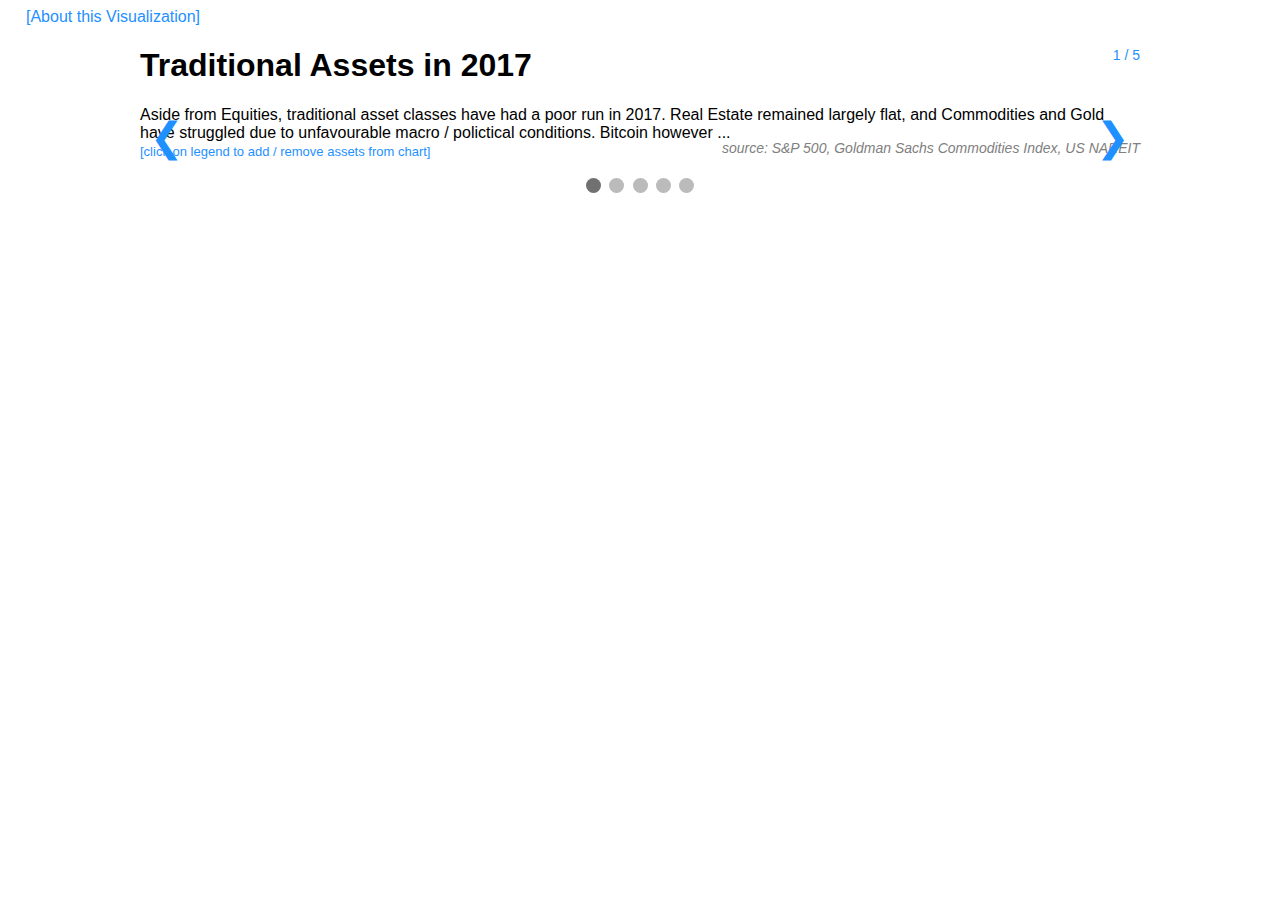
<file: index.html>
<!DOCTYPE html>
<html lang="en">
<head>
    <meta charset="UTF-8">
    <title>CS 498 DV (wcwei2)</title>
    <link rel="stylesheet" type="text/css" href="chartFormat.css">  <!-- CSS stylesheet for assignment -->
    <script src="https://d3js.org/d3.v4.min.js"></script>				<!-- D3 library for assignment -->
    <script src="interactiveLineChart.js" charset="utf-8"></script>				<!-- JS D3 code for line chart -->
    <script src="scatterPlot.js" charset="utf-8"></script>				<!-- JS D3 code for scatterplot -->
</head>


<body>


<button class="collapsible"> [About this Visualization] </button>
<div class="content">
 Wang Chun Wei (wcwei2@illinois.edu) <br />
 CS498 Data Visualization, Final Project, JS D3 Application <br />
 University of Illinois at Urbana-Champaign 
<br>

	<h4>About</h4>

	This visualization tells the story of cryptocurrency appreciation in 2017. Firstly we examine the performance of traditional investments in 2017, and then compare and contrast with Bitcoin.  We follow up by summarizing the risk-return and risk-liquidity relationships of 250+ cryptocurrencies. <br />

	<font size="2" color="dodgerblue">This visualization is tested to work on Safari, Chrome and Microsoft Edge. Let me know if there's any compatability issues (I've had issues with Firefox). </font>

	<h4>Hybrid Structure</h4>
            <p>
                The visualization employs an <b>interactive slideshow</b> structure. Through 5 slides we tell a linear / sequential story whilst allowing some user interactions per scene. <br />
                On the sides of each chart, I have added <i>'next'</i> and <i>'previous'</i> buttons allowing users to guide forwards and backwards through the slides. 
                Furthermore, at the bottom of the chart frame, I have added <i> 'dot / bullet indicators'</i>. <br />This lets users know their progress through the interactive slideshow. 
                At the top of the chart frame, I have also included a <i>'page number'</i>. <br />
                By clicking through the charts, the user triggers parameter changes, and the bullet indicators and page numbers are updated to the new scene.
			</p>

 	<h4>Scene Utilization</h4>
            <p>
                We utilize slides (chart frames) to create scenes. The scenes have a consistent layout so as to avoid disorientating the user. <br /> When the user hovers over the navigation buttons and dots, it triggers a change in color/shade providing visual cue (affordance).<br />

                Two types of charts have been used in the scenes. 
                <ul>
                	<li> Line charts are used depict changes in asset prices over time. Multiple line charts are used to compare one asset with another. The users to toggle to add and delete lines on the chart. </li>
                	<li> Scatterplots are used to describe the interaction between two numeric variables. The radius of each dot represents the log market cap (gylph). </li>
            	</ul>

            </p>

    <h4>Annotations</h4>
            <p><ul>
                <li> Each slide contains text annotating the scene with insights from the data. </li>
                <li> For linecharts that depict changes through time, we annotate key events directly on the chart via text labels. Readers can directly see the impact of news events on cryptocurrency prices. (slide 2)</li>
                <li> In Scene 2, annotations relating to Bitcoin events are cleared when the user removes Bitcoin from the chart. </li>
                <li> For Scatterplots, text label annotations and dotted-lines highlight key trends in the data. </li>
                <li> [Technically not an annotation] For Scatterplots, tooltips are used that pop-up through 'mouseovers' providing users with more data on demand. These are cleared by 'mouseout'.</li>
			</ul></p>

	<h4> Parameters </h4>
			<p><ul>
				<li> On/off visibility parameters control each line in the interactive line charts. Users can switch the lines on and off from the legend below the chart.  </li>
				<li> The slide number parameter controls which chart to be displayed in this interactive slideshow. The user is able to change the slide number parameter by clicking on the back / forth arrows or progress dots and the bottom of the chart. </li>
				<li>  Mouse coordinate parameters controls the tooltips, showing the date/time value and the prices associated with the date/time value.</li>
			</ul></p>

	<h4> Triggers </h4>
			<p><ul>
			 	<li> <i>Mouse click</i> events (on arrows and progress dots) act as triggers to allow navigation between charts. </li>
				<li> <i>Mouse over </i> events in line charts triggers the tooltip to refresh with price values and associated date / time in upper left hand corner. (Scenes 1 to 3) </li>
				<li> <i>Mouse over </i> events in scatterplot triggers a tooltip allowing users to view additional information on the selected cryptocurrency. (Scenes 4 to 5) </li>
				<li> <i>Mouse click</i> events on the legend of the line chart triggers whether a line is displayed or not. The axes, and the annotations are also updated. (Scenes 1 to 3) </li>
			</ul></p>
</div>


<!-- slide show container -->
<div class="slideshow_box">


	<!-- CHART 1 - LINE CHART OF CRYPTOCURRENCY APPRECIATION -->
	<div class="slides fade">
		<h1> Traditional Assets in 2017 </h1>
		Aside from Equities, traditional asset classes have had a poor run in 2017. Real Estate  remained largely flat, and Commodities and Gold have struggled due to unfavourable macro / polictical conditions.
		Bitcoin however ... <br>
		<font size="2" color="dodgerblue">[click on legend to add / remove assets from chart]</font>
		<div class="page_number">1 / 5</div>
		<div class="chart-wrapper" id="chart-line1"></div>
		<div class="footnote"> source: S&P 500, Goldman Sachs Commodities Index, US NAREIT</div>
	</div>

	<!-- CHART 2 - LINE CHART OF CRYPTOCURRENCY APPRECIATION -->
	<div class="slides fade">
		<h1> The Bitcoin Rally: Outpacing Traditional Assets </h1>
		2017 was a phenomenal year for Bitcoin. 
		Had you invested $1 in Bitcoin at the beginning of the year, you would have accumulated $14.68 by the end of the year.
		Despite various hacks and crashes, Bitcoin has completely outpaced traditional assets. <br>
		<font size="2" color="dodgerblue">[click on legend to add / remove assets from chart]</font>
		<div class="page_number">2 / 5</div>
		<div class="chart-wrapper" id="chart-line2"></div>
		<div class="footnote"> source: www.coinmarketcap.com </div>
	</div>


	<!-- CHART 3 - LINE CHART OF CRYPTOCURRENCY APPRECIATION -->
	<div class="slides fade">
		 <h1> More than just Bitcoin </h1>
		Bitcoin has not been alone. The year 2017 saw significant price appreciation in all cryptocurrencies. 
		Many of the newer coins have rallied significantly by the end of the year due to increased news coverage and positive sentiment. 
		As an investor (or a speculative trader), which coins should you consider buying? ... <br>
		<font size="2" color="dodgerblue">[click on legend to add / remove coins from chart]</font>
		<div class="page_number">3 / 5</div>
		<div class="chart-wrapper" id="chart-line3"></div>
		<div class="footnote"> source: www.coinmarketcap.com </div>
	</div>


	<!-- CHART 4 - Risk Return  -->
	<div class="slides fade">
	<h1> Which Coins? The Risk - Return Relationship </h1>
		We examine a universe of 250+ crytocurrencies.
		We see a positive trend between risk and returns in the cryptocurrency universe throughout 2017.  This is especially true with the larger market capitalization coins, where higher risk is rewarded with higher returns.
		For smaller capitalization coins, we find that risk is not neccessarily rewarded. <br>
		<font size="2" color="dodgerblue">[hover above dots to see details  /  radius of dots is scaled to log market-cap]</font>
		<div class="page_number">4 / 5</div>
		<div class="chart-wrapper" id="chart-line4"></div>
		<div class="footnote"> source: www.coinmarketcap.com</div>  
	</div>


	<!-- CHART 5 - Risk Liquidity -->
	<div class="slides fade">
		 <h1> Which Coins? The Risk - Liquidity Relationship </h1>
		We see a negative trend between risk and liquidity (traded volume) in the cryptocurrency universe throughout 2017. We find larger capitalization coins are traded more frequently and have lower risk.
		Higher risk cryptocurrencies are generally less liquid. <br>
		<font size="2" color="dodgerblue">[hover above dots to see details  /  radius of dots is scaled to log market-cap]</font>
		<div class="page_number">5 / 5</div>
		<div class="chart-wrapper" id="chart-line5"> </div>
		<div class="footnote"> source: www.coinmarketcap.com </div>  
	</div>

	<!-- NEXT AND PREVIOUS ARROWS -->
	<a class="prev" onclick="plusSlides(-1)">&#10094;</a>
	<a class="next" onclick="plusSlides(1)">&#10095;</a>

</div>
<br>

<div style="text-align:center">
	<span class="dot" onclick="currentSlide(1)"></span>
	<span class="dot" onclick="currentSlide(2)"></span>
	<span class="dot" onclick="currentSlide(3)"></span>
	<span class="dot" onclick="currentSlide(4)"></span>
	<span class="dot" onclick="currentSlide(5)"></span>
</div>

<br>



<script type="text/javascript">

	var slideIndex = 1;
	showSlides(slideIndex);

	// Next/previous controls
	function plusSlides(n) {
	  showSlides(slideIndex += n);
	}

	// Dot controls
	function currentSlide(n) {
	  showSlides(slideIndex = n);
	}

	// Toggle slide display and dots
	function showSlides(n) {
	  var i;
	  var slides = document.getElementsByClassName("slides");
	  var dots = document.getElementsByClassName("dot");
	  if (n > slides.length) {slideIndex = 1}
	  if (n < 1) {slideIndex = slides.length}
	  for (i = 0; i < slides.length; i++) {
	      slides[i].style.display = "none";
	  }
	  for (i = 0; i < dots.length; i++) {
	      dots[i].className = dots[i].className.replace(" dot_active", "");
	  }
	  slides[slideIndex-1].style.display = "block";
	  dots[slideIndex-1].className += " dot_active";
	} 

	// parse date 
	var parseTime = d3.timeParse("%d/%m/%Y");

	// Chart 1 - Traditional Assets
	var chart1_annotations = [{ x: new Date('09/03/2017'), y: 0.77, y0: 1.04, asset: 'Real_Estate',  text: '- Traditional assets have had a lacklustre year', orient: 'right' }];						
	var chart1_axisLabel =  {xAxis: 'Date', yAxis: 'Cumulative Profits (starting value $1)'};
	var chart1_variables = {'Equities': {column: 'equities', visible: true},
							'Commodities': {column: 'commodities', visible: true},
							'Gold': {column: 'gold', visible: true},
							'Real_Estate': {column: 'REIT', visible: true}}

	// Chart 2 - Compare Bitcoin with Traditional Assets
	var chart2_annotations = [{ x: new Date('04/01/2017'), y: 3, y0: 1, asset: 'Bitcoin', text: 'Japan legalizes Bitcoin.', orient: 'left' },
	{ x: new Date('05/12/2017'), y: 4, y0: 1.73, asset: 'Bitcoin', text: 'WannaCry ransomware cryptoworm.', orient: 'left' },
	{ x: new Date('06/15/2017'), y: 5, y0: 2.5,  asset: 'Bitcoin',text: 'Bitcoin crashes 19% overnight.', orient: 'left' },
	{ x: new Date('08/24/2017'), y: 6,  y0: 4.4, asset: 'Bitcoin',text: 'Segwit activated.', orient: 'left' },
	{ x: new Date('09/12/2017'), y: 2, y0: 4.15,  asset: 'Bitcoin',text: 'China bans ICOs.', orient: 'right' },
	{ x: new Date('12/01/2017'), y: 12, y0: 11,  asset: 'Bitcoin',text: 'Bitcoin Bubble.', orient: 'left' },
	{ x: new Date('12/10/2017'), y: 18, y0: 15.3, asset: 'Bitcoin', text: 'CBOE futures open', orient: 'left' }];
	var chart2_axisLabel =  {xAxis: 'Date', yAxis: 'Cumulative Profits (starting value $1)'};
	var chart2_variables = {'Equities': {column: 'equities', visible: true},
							'Commodities': {column: 'commodities', visible: false},
							'Gold': {column: 'gold', visible: false},
							'Real Estate': {column: 'REIT', visible: false},
							'Bitcoin': {column: 'bitcoin', visible: true}}

	//Chart 3 - Compare a Range of Cryptocurrencies
	var chart3_axisLabel =  {xAxis: 'Date', yAxis: 'Cumulative Profits (starting value $1)'};
	var chart3_variables = {'Bitcoin': {column: 'bitcoin', visible: true}, 
							'Litecoin': {column: 'litecoin', visible: true}, 
							'Ethereum': {column: 'ethereum', visible: true}, 
							'Ripple': {column: 'ripple', visible: true},
							'Monero': {column: 'monero', visible: true},
							'Tether': {column: 'tether', visible: true},
							'Ardor': {column: 'ardor', visible: false},
							'Lisk': {column: 'lisk', visible: false},
							'Dash': {column: 'dash', visible: false},
							'NEO': {column: 'NEO', visible: false},
							'NEM': {column: 'NEM', visible: false},
							'Stellar': {column: 'stellar', visible: false},
							'Waves': {column: 'waves', visible: false}}

	// Generate Chart 1, 2 and 3
    d3.csv('rebased_prices.csv')
    	.row(function(d){
		 	return {
		 		date:parseTime(d.Date), 
		 		equities: +d.Equities,
		 		commodities: +d.Commodities,
		 		gold: +d.Gold,
		 		REIT: +d.REIT,
		 		bitcoin: +d.Bitcoin,
		 		litecoin: +d.Litecoin,
		 		ethereum: +d.Ethereum,
		 		ripple: + d.Ripple,
		 		tether: +d.Tether,
		 		ardor: +d.Ardor,
		 		lisk: +d.Lisk,
		 		monero: +d.Monero,
		 		dash: +d.Dash,
		 		stratis: +d.Stratis,
		 		waves: +d.Waves,
		 		NEO: +d.NEO,
		 		NEM: +d.NEM,
		 		stellar: +d.Stellar
		 	};
		})
		.get(function(error, data){

		    var chart1 = makeLineChart(data, 'date', chart1_variables, chart1_annotations);
		    chart1.bind({selector:"#chart-line1", axisLabels: chart1_axisLabel});
		    chart1.render(); 

		    var chart2 = makeLineChart(data, 'date', chart2_variables,  chart2_annotations);
		    chart2.bind({selector:"#chart-line2", axisLabels: chart2_axisLabel});
		    chart2.render();

		    var chart3 = makeLineChart(data, 'date', chart3_variables);
		    chart3.bind({selector:"#chart-line3", axisLabels: chart3_axisLabel});
		    chart3.render();

		});

	// Chart 4 & 5: Scatterplots
	var chart4_annotations = [{ x: 0.14, y: 0.025, y0: 0.016, text: 'Positive correlation between returns and risk for major coins', orient: 'left' }, 
	{ x: 0.24, y: -0.005, y0: 0.005, text: 'Risk not rewarded for smaller coins  .', orient: 'left' }];
	var chart5_annotations = [{ x: 0.24, y: 2, y0: 6, text: 'Negative correlation between risk and liquidity  .', orient: 'left' }];

	    d3.csv('crypto_descriptive_2017.csv')
	    	.row(function(d){
			 	return {
			 		ticker: d.TICKER,
			 		name: d.NAME,
			 		return: +d.RETURN,
			 		risk: +d.RISK,
			 		mktcap: +d.MKTCAP,
			 		turnover: +d.TURNOVER_RATIO,
			 		volume: +d.VOLUME
			 	};
			})
			.get(function(error, data){
				var chart4 = makeScatterplot(data, {xAxis: 'Daily Risk (Standard Deviation)', yAxis: 'Average Daily Return in 2017'}, chart4_annotations);
				chart4.bind("#chart-line4");
				chart4.render();

				// log transform chart
				var chart5 = makeScatterplot2(data, {xAxis: 'Daily Risk (Standard Deviation)', yAxis: 'Log (Average Daily Traded Value) (in USD)'}, chart5_annotations);
				chart5.bind("#chart-line5");
				chart5.render();
			});


	// Collapsible About Section
	var coll = document.getElementsByClassName("collapsible");

	for ( var i = 0; i < coll.length; i++) {
	    coll[i].addEventListener("click", function() {
	        this.classList.toggle("active");
	        var content = this.nextElementSibling;
	        if (content.style.display === "block") {
	            content.style.display = "none";
	        } else {
	            content.style.display = "block";
	        }
	    });
	}


</script>


</body>


</html>
</file>
<file: chartFormat.css>
body {
  font: 16px 'Helvetica';
}


/* Slideshow styles */

/* interactive slideshow container */
.slideshow_box {
  max-width: 1000px;
  position: relative;
  margin: auto;
}

.slides {
  display: none; /* hide the slides until needed */
}

/* Next & previous buttons */
.prev, .next {
  cursor: pointer;
  position: absolute;
  top: 50%;
  width: auto;
  padding: 10px; 
  color: dodgerblue;
  font-size: 40px; 
  transition: 1s ease;
  border-radius: 5px 0 0 5px;
}

.next {
  right: 0;
  border-radius: 0 5px 5px 0;
}

.prev:hover, .next:hover {
  background-color: rgba(0,0,0,0.1);
}

/* Caption text */
.footnote {
  color: grey;
  font-size: 14px;
  font-style: italic;
  /*padding: 8px 12px; */
  position: absolute;
  bottom: 4px;
  width: 100%;
  text-align: right;
}

/* Displays page number on top right hand corner */
.page_number {
  color: dodgerblue;
  font-size: 14px;
  position: absolute;
  top: 0; 
  right: 0;
}

/* The dots/bullets/indicators */
.dot {
  cursor: pointer;
  height: 15px;
  width: 15px;
  margin: 0 2px;
  background-color: #bbb;
  border-radius: 50%;
  display: inline-block;
  transition: background-color 0.5s ease;
}

.dot_active, .dot:hover {
  background-color: #717171;
}

/* Fading animation between slides */
.fade {
  animation-name: fade;
  animation-duration: 2s;
}

@keyframes fade {
  from {opacity: .2}
  to {opacity: 1}
}


/* Collapsible About This Visualization Section */
.collapsible, .content {
    background-color: rgba(0, 0, 0, 0);
    color: dodgerblue;
    cursor: pointer;
    width: 100%;
    border: none;
    padding: 0 18px; 
    margin: 0 auto;
    text-align: left;
    outline: none;
    font-size: 16px;
}

.active, .collapsible:hover {
    background-color: rgba(0, 0, 0, 0);
}

.content {
    display: none;
    overflow: hidden;
    background-color: white;
    color: black;
     font: 14px 'Helvetica';
}


/* Chart */    
.chart-wrapper {
    margin: 0 auto;
    background-color: 'white';
}

.chart-wrapper .inner-wrapper {
    position: relative;
    padding-bottom: 50%;
    width: 100%;
}

.chart-wrapper .outer-box {
    position: absolute;
    top: 0; bottom: 0; left: 0; right: 0;
}

.chart-wrapper .inner-box {
    width: 900px;
    height: 480px;
}

.chart-wrapper text {
  font-family: 'Helvetica';
  font-size: 11px;
}

.chart-wrapper p {
    font-size: 12px;
    margin-top:5px;
    margin-bottom: 40px;
}

.chart-wrapper .axis path,
.chart-wrapper .axis line {
    fill: none;
    stroke: #1F1F2E;
    stroke-opacity: 0.7;
    shape-rendering: crispEdges;

}
.chart-wrapper .axis path {
  stroke-width: 2px;
}

.chart-wrapper .line {
  fill: none;
  stroke: grey;
  stroke-width: 2px;
}

.chart-wrapper .legend  {
    min-width: 200px;
    display: flex;
    justify-content: flex-start;
    flex-wrap: wrap;
    font-size: 16px;
    padding: 10px 40px;
}
.chart-wrapper .legend > div {
    margin: 0px 25px 10px 0px;
    flex-grow: 0;
}
.chart-wrapper .legend p {
    display:inline;
    font-size: 0.8em;
    font-family: 'Helvetica';
    font-weight: 600;
}
.chart-wrapper .legend .series-marker {
    height: 1em;
    width: 1em;
    border-radius: 50%;
    background-color: dodgerblue;
    display: inline-block;
    margin-right: 4px;
    margin-bottom: -0.16rem;
}

.chart-wrapper .overlay {
  fill: none;
  pointer-events: all;
}

.chart-wrapper .focus circle {
  fill: none;
  stroke: dodgerblue;
  stroke-width: 2px;
  fill-opacity: 15%;
}

/*  prices tooltip  */
.chart-wrapper .focus rect {
    fill: dodgerblue;
    opacity: 0.5;
    border-radius: 4px;
    font: 14px sans-serif;
    border-radius: 4px; 
}

.chart-wrapper .focus line {
    stroke: dodgerblue;
    stroke-dasharray: 3,3;
    stroke-width: 1;
    opacity: 0.5;
}
</file>
